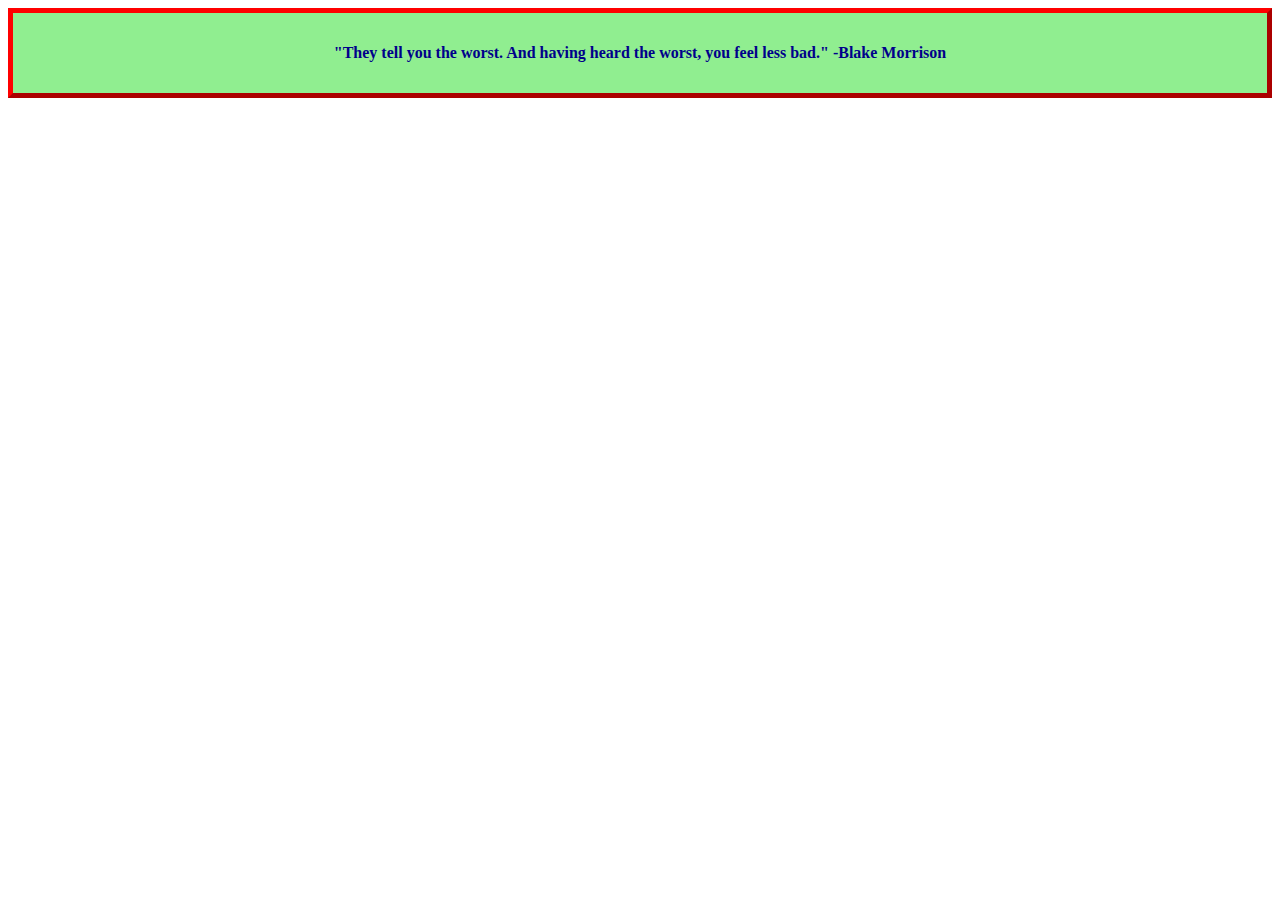
<file: exercise_03/index.html>
<html>
    <head>
        <title>Exercise 3</title>
        <style>
            .div{
                font-weight: bold;
                border: 5px outset red;
                text-align: center;
                padding-top: 15px;
                padding-bottom: 15px;
                background-color: lightgreen;
                color: darkblue;
            }
        </style>

    </head>

    <body>
        <div class="div">
            <p>"They tell you the worst. And having heard the worst, you feel less bad." -Blake Morrison</p>
        </div>
    </body>
</html>
</file>
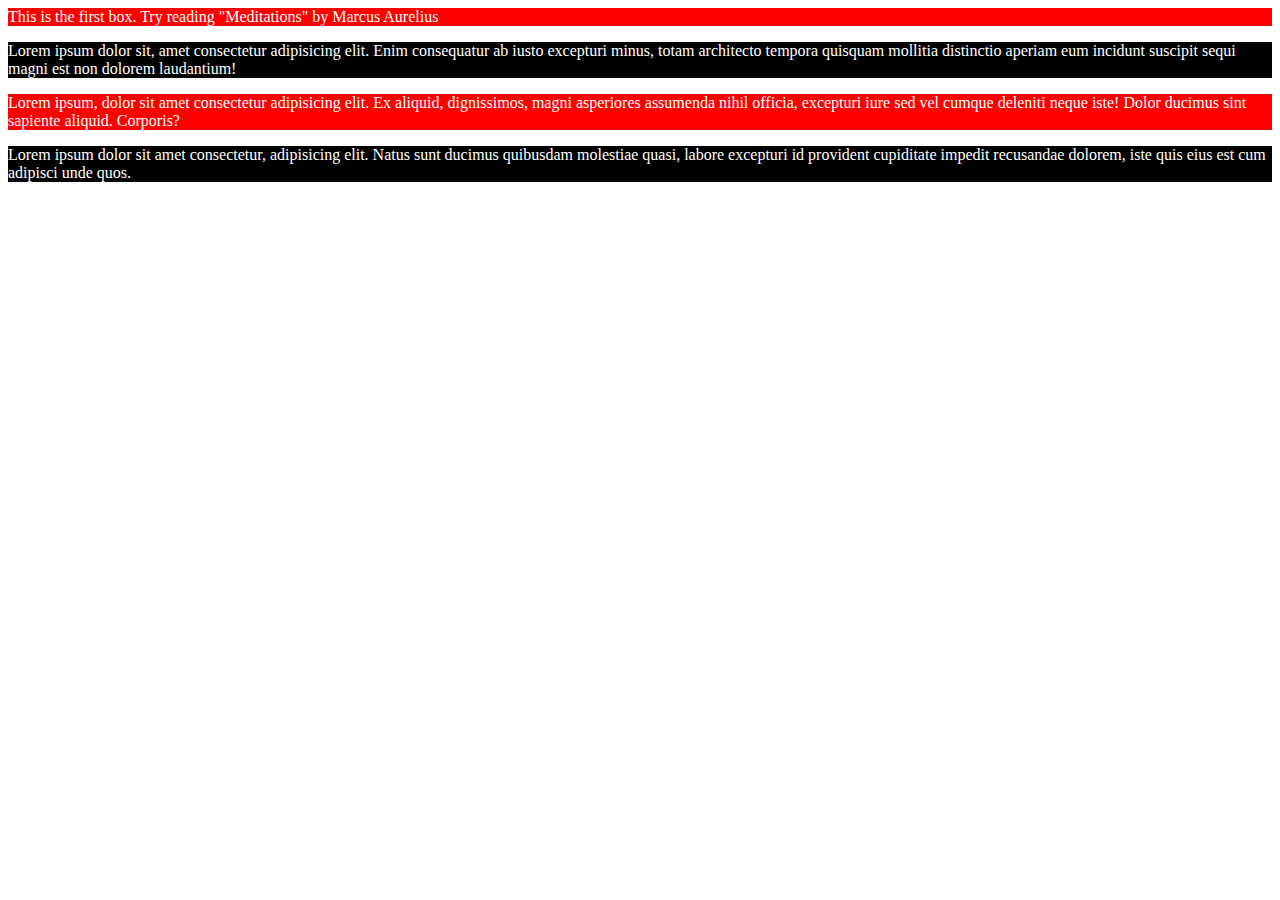
<file: exercise_04/index.html>
<html>
    <head>
        <title>Exercise 4</title>
        <style>

            .redBox{
                color: white;
                background-color: red;
                margin-bottom: 10px;
            }

            .blackBox{
                color: white;
                background-color: black;
                margin-bottom: 10px;
            }
        </style>

    </head>

    <body>
        <div class="redBox">
            <p>This is the first box. Try reading "Meditations" by Marcus Aurelius</p> 
        </div>
        <div class="blackBox">
            <p>Lorem ipsum dolor sit, amet consectetur adipisicing elit. Enim consequatur ab iusto excepturi minus, totam architecto tempora quisquam mollitia distinctio aperiam eum incidunt suscipit sequi magni est non dolorem laudantium!</p> 
        </div>
        <div class="redBox">
            <p>Lorem ipsum, dolor sit amet consectetur adipisicing elit. Ex aliquid, dignissimos, magni asperiores assumenda nihil officia, excepturi iure sed vel cumque deleniti neque iste! Dolor ducimus sint sapiente aliquid. Corporis?</p> 
        </div>
        <div class="blackBox">
            <p>Lorem ipsum dolor sit amet consectetur, adipisicing elit. Natus sunt ducimus quibusdam molestiae quasi, labore excepturi id provident cupiditate impedit recusandae dolorem, iste quis eius est cum adipisci unde quos.</p> 
        </div>
        


    </body>
</html>
</file>
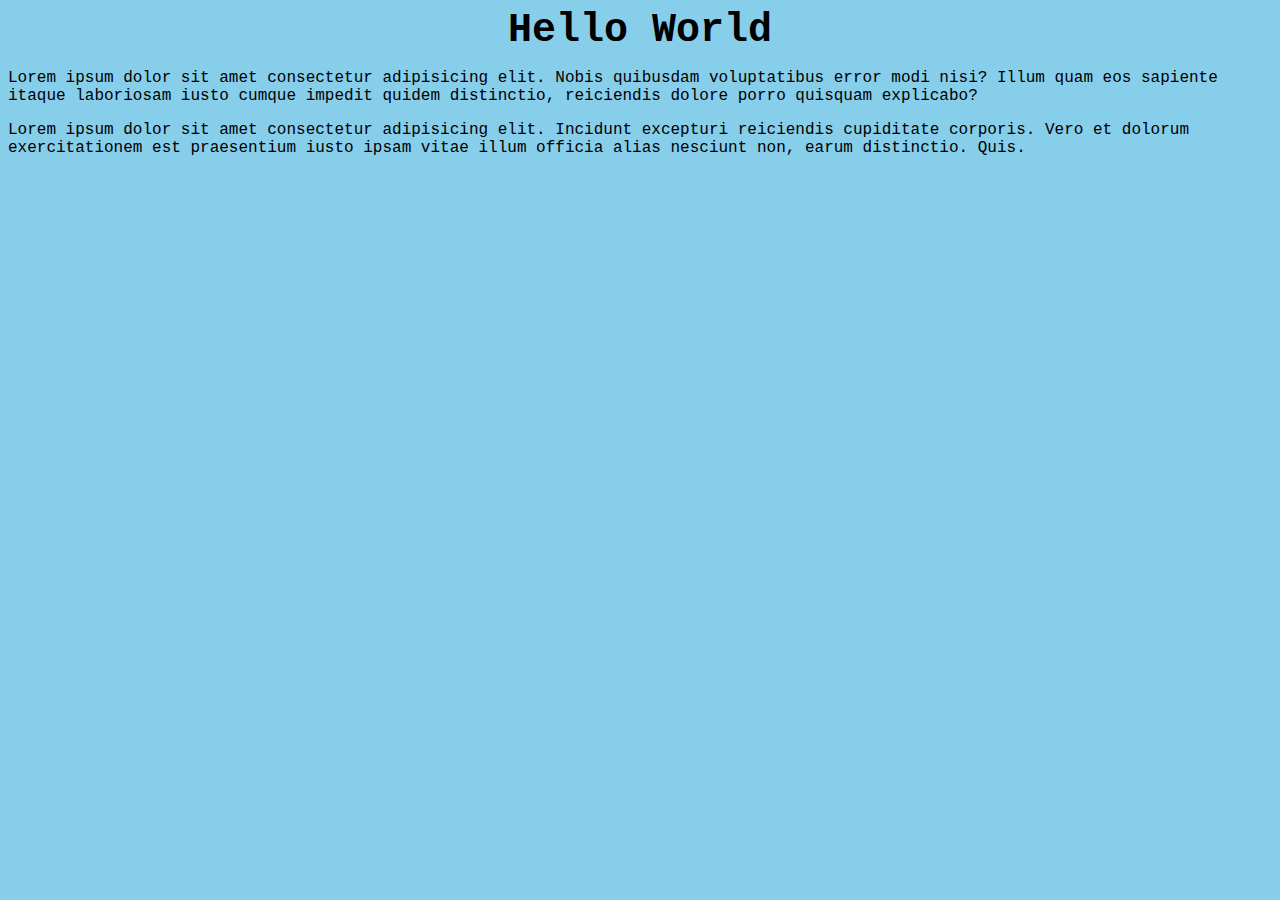
<file: exercise_06/index.html>
<html>
    <head>
        <title>Exercise 6</title>
        <link href="styles.css" rel="stylesheet">
    </head>

    <body class="presets">
        <header id="main-title">Hello World</header>
        <p class="content">Lorem ipsum dolor sit amet consectetur adipisicing elit. Nobis quibusdam voluptatibus error modi nisi? Illum quam eos sapiente itaque laboriosam iusto cumque impedit quidem distinctio, reiciendis dolore porro quisquam explicabo?</p>
        <p class="content">Lorem ipsum dolor sit amet consectetur adipisicing elit. Incidunt excepturi reiciendis cupiditate corporis. Vero et dolorum exercitationem est praesentium iusto ipsam vitae illum officia alias nesciunt non, earum distinctio. Quis.</p>
    </body>
</html>
</file>
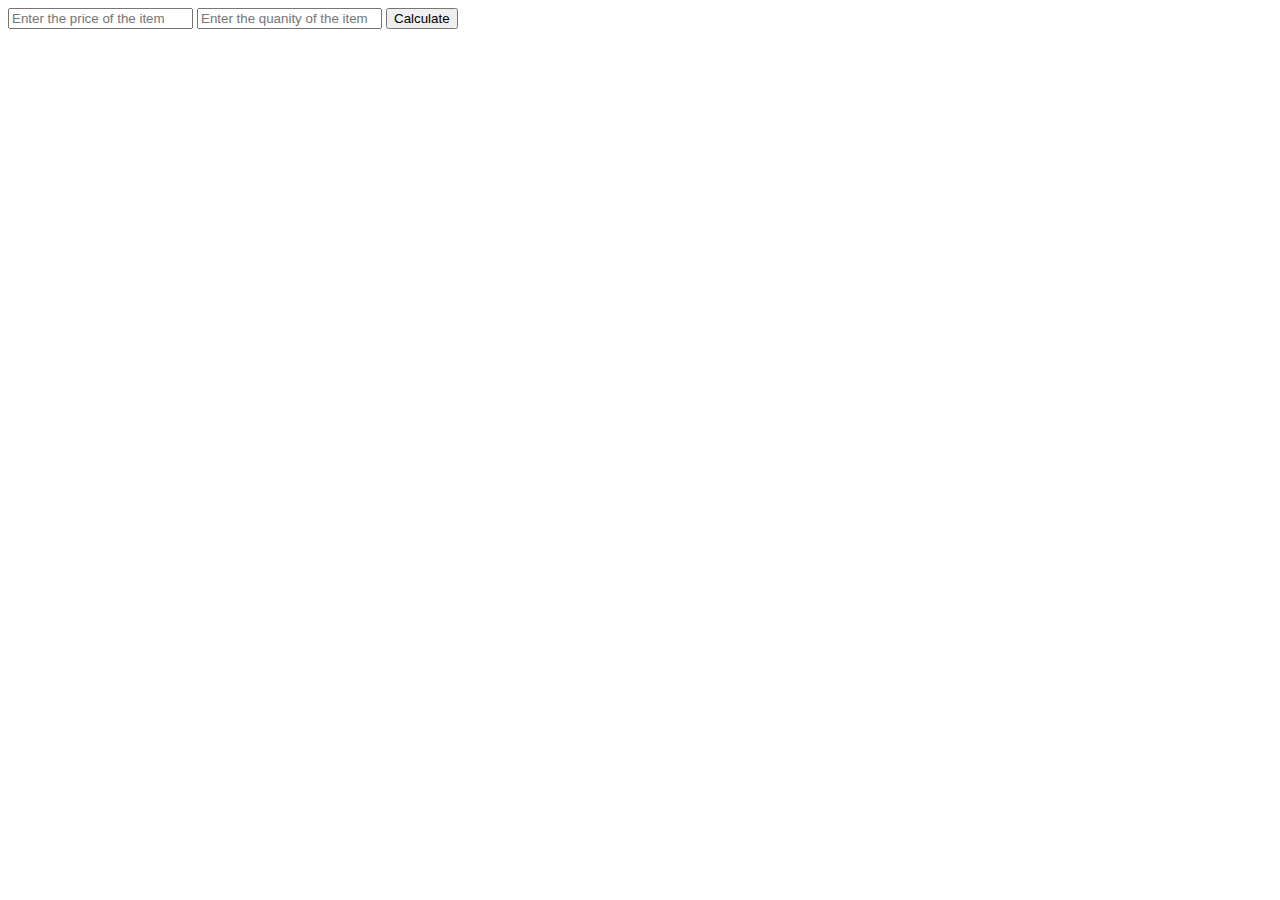
<file: exercise_07/index.html>
<html>
    <head>
        <title>Exercise 7</title>
    </head>

    <body>

        <input type="text" id="txt-price" placeholder="Enter the price of the item"> 
        <input type="text" id="txt-quantity" placeholder="Enter the quanity of the item">
        <button id="btn-submit">Calculate</button>
        <div id="output"></div> 
        <!--These 4 lines of code simply create the two input boxes and the button, as well as a 
            place for the output to go. type=text shows that text will be entered, id='name' creates IDs 
            so that each element can be referred back to, and the placeholder=text shows the text that is 
            in the input boxes before the user enters anything. the 'elements' are literally HTMLElements, 
            until they are later converted.
        -->

        <script> // creates a new JS script in which the backend code runs
        var priceInput = document.getElementById('txt-price');
        var quantityInput = document.getElementById('txt-quantity');
        var submitBtn = document.getElementById('btn-submit');
        var output = document.getElementById('output');  
        /* these 4 lines create variables obtained from the 2 inputs, the button click, 
            and the output that is later calculated. does not convert yet
            */
        submitBtn.addEventListener('click', function () { //adds an event listener of clicking the button to perform the actions in function() 
            var price = priceInput.value; 
            var quanity = quantityInput.value; //converts previously mentioned HTML elements into JS usable vars from the value of the HTML elements
            price = +price;
            quanity = +quanity; //sets the previously created vars to be equal to the int version of what they were before (string in this case)
            if (Number.isNaN(price) || Number.isNaN(quanity)) { //checks if either var are not numbers, and returns Invalid if so
                output.innerHTML = 'Invalid input';
                return;
            }
            var totalPrice = price * quanity; //calculates total
            totalPrice = Math.round(totalPrice * 100) / 100; //rounds total to 2 decimal places
            output.innerHTML = quanity + ' items at $' + price + ' each is $' + totalPrice; //prints output. innerHTML calls the internal content of 'output'
        });
        </script>

    </body>
</html>
</file>
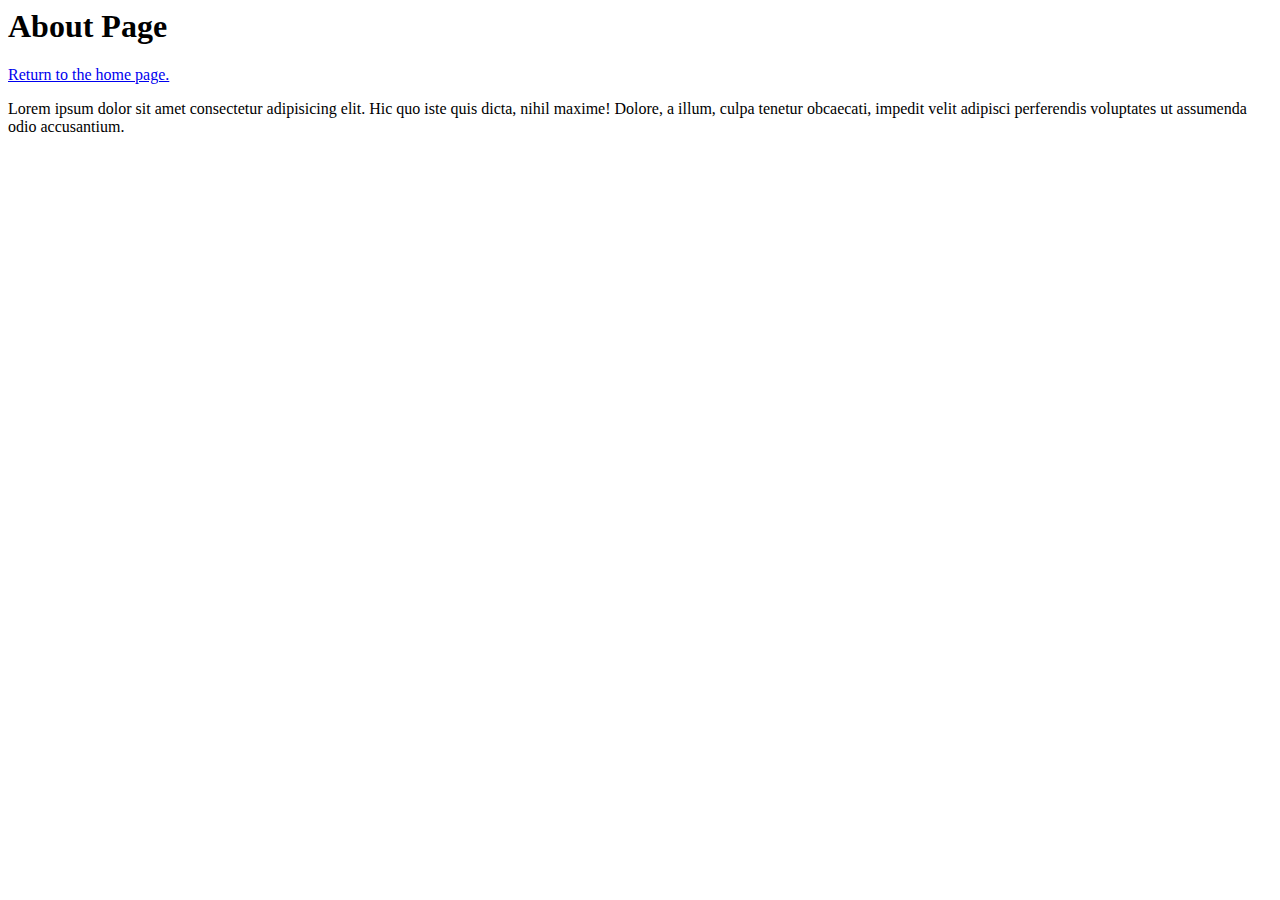
<file: exercise_05/about.html>
<html>
    <head>
        <title>Exercise 5 About Page</title>
    </head>

    <body>
        <h1>About Page</h1> 
        <a href="index.html">Return to the home page.</a>
        <p>Lorem ipsum dolor sit amet consectetur adipisicing elit. Hic quo iste quis dicta, nihil maxime! Dolore, a illum, culpa tenetur obcaecati, impedit velit adipisci perferendis voluptates ut assumenda odio accusantium.</p>
    </body>
</html>
</file>
<file: exercise_06/styles.css>
.presets{
    background-color: skyblue;
    font-family: 'Courier New', Courier, monospace;
}
#main-title{
    font-size: 40px;
    font-weight: bold;
    text-align: center;
    font-weight: bolder;
}
.content{
    margin-bottom: 12px;
}
</file>
